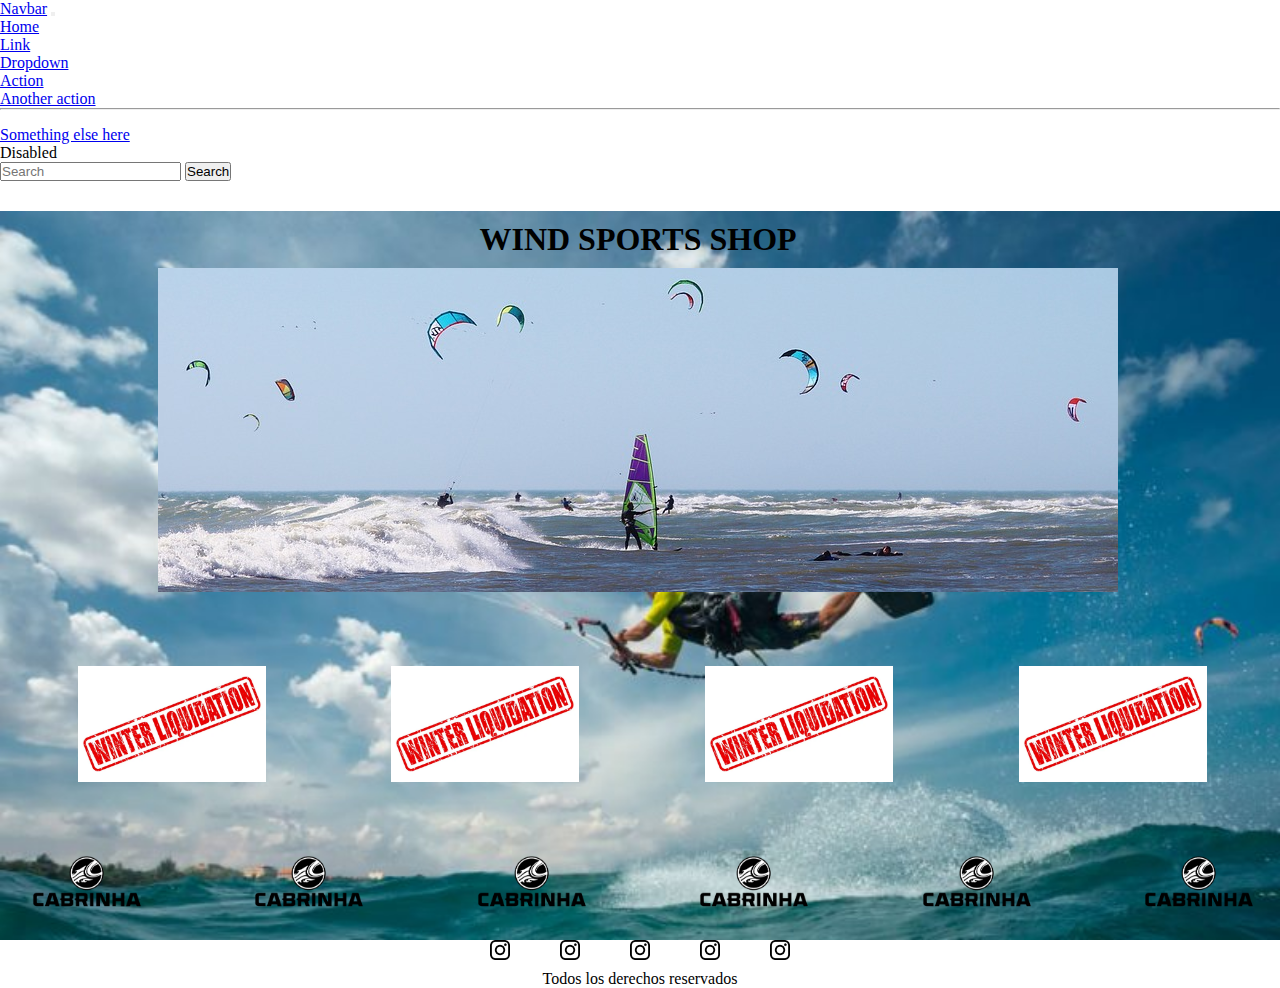
<file: index.html>
<!DOCTYPE html>
<html lang="en">

<head>
    <meta charset="UTF-8">
    <meta http-equiv="X-UA-Compatible" content="IE=edge">
    <meta name="viewport" content="width=device-width, initial-scale=1.0">
    <title>WIND SPORTS SHOP</title>
    <link href="https://cdn.jsdelivr.net/npm/bootstrap@5.2.3/dist/css/bootstrap.min.css" rel="stylesheet"
        integrity="sha384-rbsA2VBKQhggwzxH7pPCaAqO46MgnOM80zW1RWuH61DGLwZJEdK2Kadq2F9CUG65" crossorigin="anonymous">
    <script src="https://cdn.jsdelivr.net/npm/bootstrap@5.2.3/dist/js/bootstrap.bundle.min.js"
        integrity="sha384-kenU1KFdBIe4zVF0s0G1M5b4hcpxyD9F7jL+jjXkk+Q2h455rYXK/7HAuoJl+0I4"
        crossorigin="anonymous"></script>
    <link rel="stylesheet" href="./css/style.css">
</head>

<body>
    <header>
        <nav class="navbar navbar-expand-lg bg-light">
            <div class="container-fluid">
                <a class="navbar-brand" href="#">Navbar</a>
                <button class="navbar-toggler" type="button" data-bs-toggle="collapse"
                    data-bs-target="#navbarSupportedContent" aria-controls="navbarSupportedContent"
                    aria-expanded="false" aria-label="Toggle navigation">
                    <span class="navbar-toggler-icon"></span>
                </button>
                <div class="collapse navbar-collapse" id="navbarSupportedContent">
                    <ul class="navbar-nav me-auto mb-2 mb-lg-0">
                        <li class="nav-item">
                            <a class="nav-link active" aria-current="page" href="#">Home</a>
                        </li>
                        <li class="nav-item">
                            <a class="nav-link" href="#">Link</a>
                        </li>
                        <li class="nav-item dropdown">
                            <a class="nav-link dropdown-toggle" href="#" role="button" data-bs-toggle="dropdown"
                                aria-expanded="false">
                                Dropdown
                            </a>
                            <ul class="dropdown-menu">
                                <li><a class="dropdown-item" href="#">Action</a></li>
                                <li><a class="dropdown-item" href="#">Another action</a></li>
                                <li>
                                    <hr class="dropdown-divider">
                                </li>
                                <li><a class="dropdown-item" href="#">Something else here</a></li>
                            </ul>
                        </li>
                        <li class="nav-item">
                            <a class="nav-link disabled">Disabled</a>
                        </li>
                    </ul>
                    <form class="d-flex" role="search">
                        <input class="form-control me-2" type="search" placeholder="Search" aria-label="Search">
                        <button class="btn btn-outline-success" type="submit">Search</button>
                    </form>
                </div>
            </div>
        </nav>
    </header>

    <main>
        <section class="foto_principal">
            <h1>WIND SPORTS SHOP</h1>
            <img src="./assets/img/water-sports-585708_960_720.jpg" alt="">
        </section>

        <div class="ofertas">
            <img src="./assets/img/depositphotos_104160496-stock-illustration-winter-liquidation-red-stamp-text.jpg"
                alt="">
            <img src="./assets/img/depositphotos_104160496-stock-illustration-winter-liquidation-red-stamp-text.jpg"
                alt="">
            <img src="./assets/img/depositphotos_104160496-stock-illustration-winter-liquidation-red-stamp-text.jpg"
                alt="">
            <img src="./assets/img/depositphotos_104160496-stock-illustration-winter-liquidation-red-stamp-text.jpg"
                alt="">
        </div>
        <div class="marcas">
            <img src="./assets/img/cabrinha-logo_Mesa-de-trabajo-1-1-345x198.png" alt="">
            <img src="./assets/img/cabrinha-logo_Mesa-de-trabajo-1-1-345x198.png" alt="">
            <img src="./assets/img/cabrinha-logo_Mesa-de-trabajo-1-1-345x198.png" alt="">
            <img src="./assets/img/cabrinha-logo_Mesa-de-trabajo-1-1-345x198.png" alt="">
            <img src="./assets/img/cabrinha-logo_Mesa-de-trabajo-1-1-345x198.png" alt="">
            <img src="./assets/img/cabrinha-logo_Mesa-de-trabajo-1-1-345x198.png" alt="">
        </div>
    </main>

    <footer>
        <div class="redes">
            <img src="./assets/img/instagram.png" alt="">
            <img src="./assets/img/instagram.png" alt="">
            <img src="./assets/img/instagram.png" alt="">
            <img src="./assets/img/instagram.png" alt="">
            <img src="./assets/img/instagram.png" alt="">
        </div>
        <p>Todos los derechos reservados</p>
    </footer>


</body>

</html>
</file>
<file: css/style.css>
* {
    margin: 0;
    padding: 0;
    box-sizing: border-box;
    
}

main {background-image: url("../assets/img/fondo_kitesurf.jpg");
    background-repeat: no-repeat;
    background-size: cover;
    /* background-color: rgba(red, green, blue, alpha);    */
}


.foto_principal {
    width: 95%;
    margin: 30px;
    text-align: center;
    padding: 10px;
}

.foto_principal h1 {
    margin-bottom: 10px;
}

.ofertas {
    display: grid;
    grid-template-columns: auto auto auto auto;
    width: 98%;
    margin: 15px;
    flex-direction: row;
    justify-items: center;
        
}

.ofertas img {
    width: 60%;
    margin: 30px;
        
}

.marcas {
    display: flex;
    flex-wrap: wrap;
    justify-content: space-between;
}

.marcas img {
    width: 10%;
    margin: 20px;
}

footer {
    display: grid;
    grid-template-rows: auto auto;
    justify-items: center;

}

.redes {
    display: flex;
    flex-wrap: wrap;

}

footer img {
    width: 20px;
    height: 20px;
    margin: 0 25px 10px 25px;
}




/* #grid-1 {
    display: grid;
    height: 100vh;
    grid-gap: 10px;
    grid-template-rows: repeat(auto-fit, minmax(100px, auto));
}

main {display: flex;
    justify-content: center;
    align-items: center;
    font-family: sans-serif;
}

#grid-1 > main {
    background-color: goldenrod;
}

div {display: flex;
    justify-content: center;
    align-items: center;
    font-family: sans-serif;
}

#grid-1 > div {
    background-color: goldenrod;
}

#grid-1 > div:nth-child(1) {
    background-color: white;
    display:block;
}

#grid-2 {
    display: grid;
    grid-gap: 15px;
    height: 100%;
    grid-template-rows: repeat(3, 1fr);
    
}

#grid-2 > div {
    background-color: purple;
    color:white
}

.logo {
    display: flex;
    flex-wrap: wrap;
}

.usuario {
    display: flex;
    flex-wrap: wrap;
    column-gap: 10px;
}

.logo img {width: 40px;
           height: 40px;
}

.busqueda img {width: 60px;
               height: 60px;
}

.usuario img {width: 20px;
              height: 20px;
}

ul {list-style-type: none;
    background-color: rgb(61, 214, 31);
    width: 100%;
    height: 100%;
    display: flex;
    flex-wrap: wrap;
    justify-content: space-between;
    align-items: center;
    padding: 5px;
}
 */
</file>
